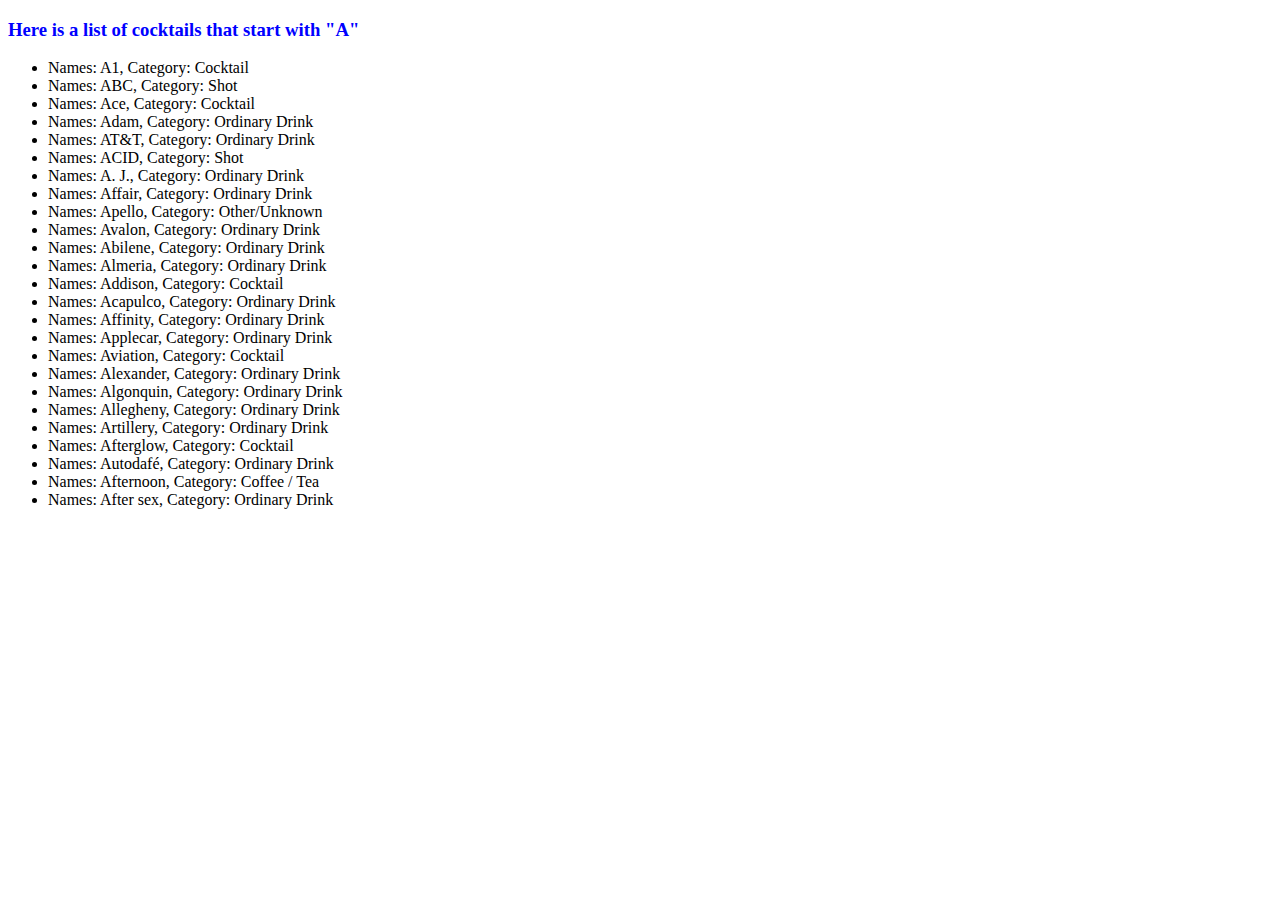
<file: Week 2/project1.html>
<!DOCTYPE html>
<html lang="en">

<head>
    <meta charset="UTF-8">
    <meta http-equiv="X-UA-Compatible" content="IE=edge">
    <meta name="viewport" content="width=device-width, initial-scale=1.0">
    <title>The Cocktail DB</title>
    <style>
        h3 {
            color: blue
        }
    </style>
</head>

<body>
    <script src="./project.js"></script>
</body>

</html>
</file>
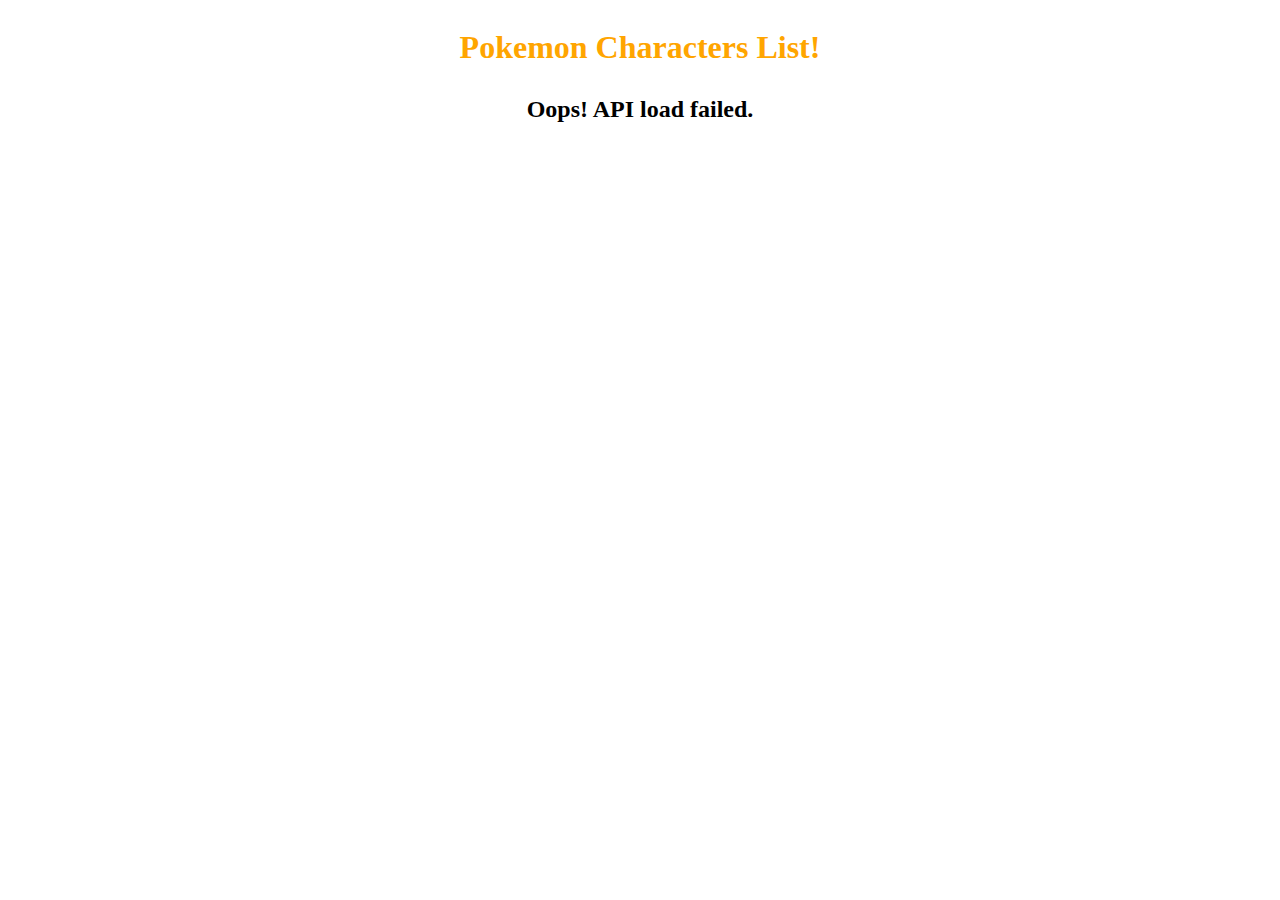
<file: Week 3/pokemon.html>
<!DOCTYPE html>
<html lang="us">

<head>
    <meta charset="UTF-8">
    <meta http-equiv="X-UA-Compatible" content="IE=edge">
    <meta name="viewport" content="width=device-width, initial-scale=1.0">
    <title>Pokemon List</title>
    <style>
        div {
            display: flex;
            justify-content: center;
        }
        
        ol {
            text-align: center;
            display: inline;
        }
        
        h1 {
            text-align: center;
            display: inline;
            font-family: cursive;
            color: orange;
            margin-bottom: -10px;
        }
        
        h2 {
            text-align: center;
            padding-top: 20px;
            margin-bottom: -10px;
        }
    </style>
</head>

<body>
    <script src="./pokemon.js"></script>
</body>

</html>
</file>
